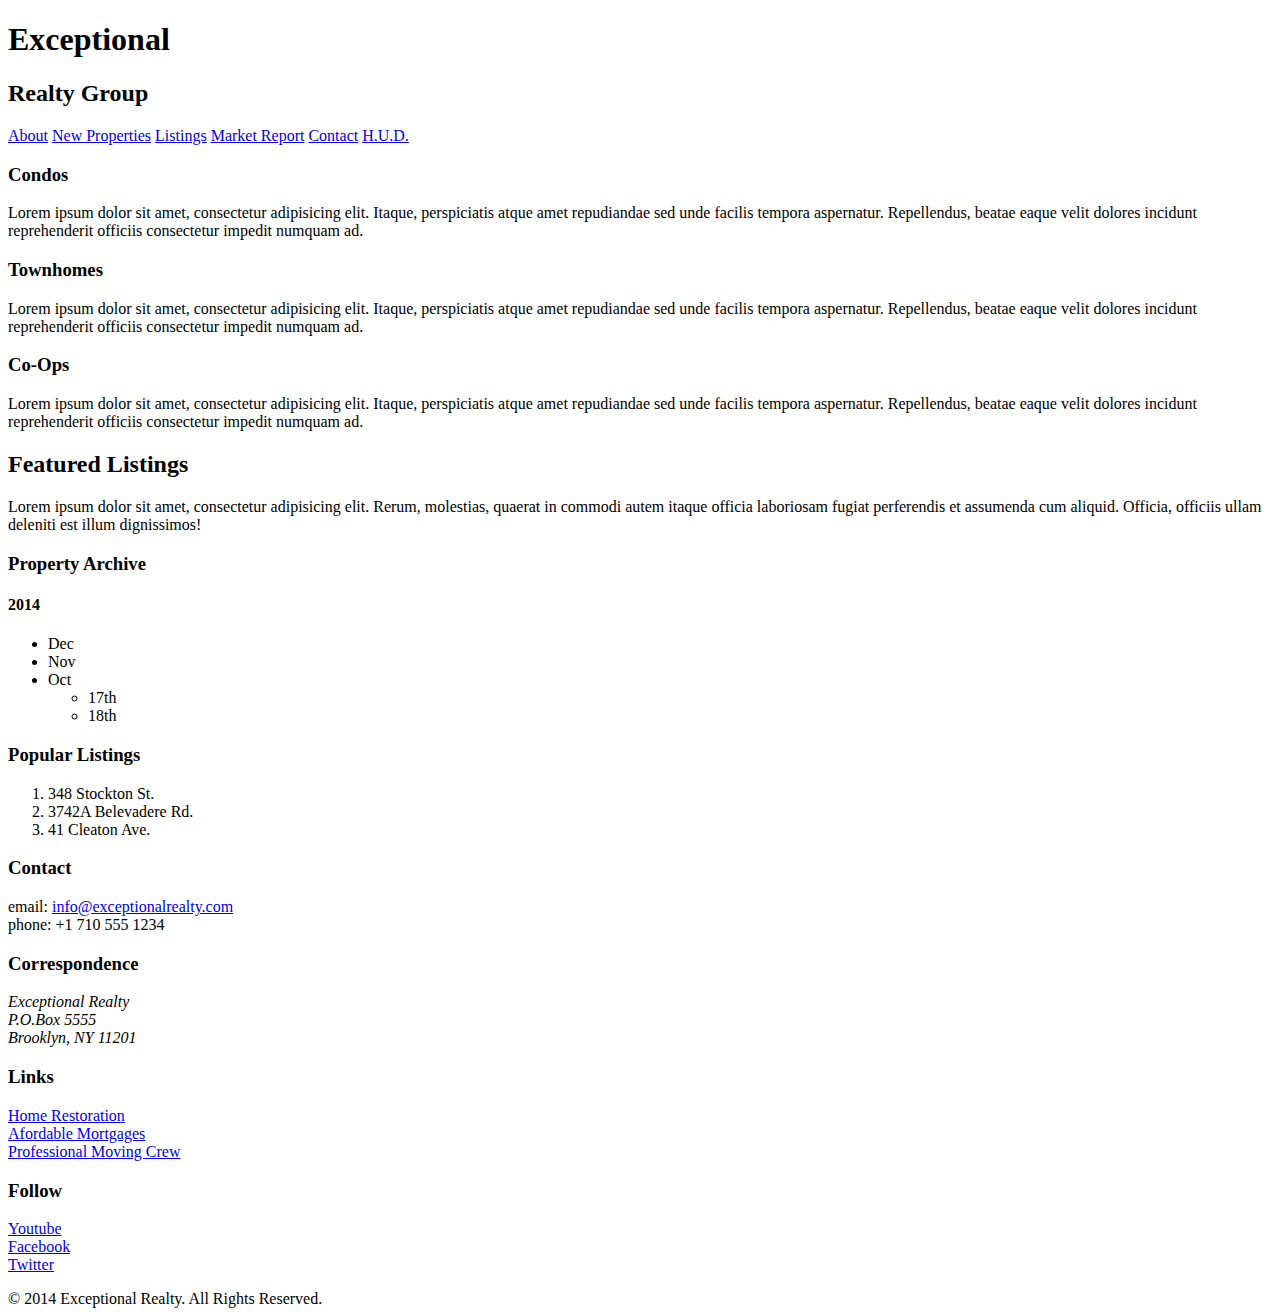
<file: real-estate-listings.html>
<!doctype html>
<html lang="en">
<head>
  <meta charset="UTF-8">
  <title>Exceptional Realty Group - Luxury Homes - Listings</title>
</head>
<body>
  <header>
    <div id="logo">
      <h1>Exceptional</h1>
      <h2>Realty Group</h2>
    </div>

    <nav>
      <a href="index.html">About</a> <a href="new-properties.html">New Properties</a> <a href="real-estate-listings.html">Listings</a> <a href="market-report.html">Market Report</a> <a href="contact.html">Contact</a> <a href="http://hud.gov" target="_blank">H.U.D.</a>
    </nav>
  </header>

  <section>
    <h3>Condos</h3>
    <p>Lorem ipsum dolor sit amet, consectetur adipisicing elit. Itaque, perspiciatis atque amet repudiandae sed unde facilis tempora aspernatur. Repellendus, beatae eaque velit dolores incidunt reprehenderit officiis consectetur impedit numquam ad.</p>
  </section>

  <section>
    <h3>Townhomes</h3>
    <p>Lorem ipsum dolor sit amet, consectetur adipisicing elit. Itaque, perspiciatis atque amet repudiandae sed unde facilis tempora aspernatur. Repellendus, beatae eaque velit dolores incidunt reprehenderit officiis consectetur impedit numquam ad.</p>
  </section>

  <section>
    <h3>Co-Ops</h3>
    <p>Lorem ipsum dolor sit amet, consectetur adipisicing elit. Itaque, perspiciatis atque amet repudiandae sed unde facilis tempora aspernatur. Repellendus, beatae eaque velit dolores incidunt reprehenderit officiis consectetur impedit numquam ad.</p>
  </section>

  <h2 class="milk-text">Featured Listings</h2>

  <section>
    <p>Lorem ipsum dolor sit amet, consectetur adipisicing elit. Rerum, molestias, quaerat in commodi autem itaque officia laboriosam fugiat perferendis et assumenda cum aliquid. Officia, officiis ullam deleniti est illum dignissimos!</p>
  </section>
  
  <section>
    <h3>Property Archive</h3>
    <h4>2014</h4>
    <!-- unordered list -->
    <ul>
      <li>Dec</li>
      <li>Nov</li>
      <li>Oct
        <ul>
          <li>17th</li>
          <li>18th</li>
        </ul>
      </li>
    </ul>
  <section>

  <section>
    <h3>Popular Listings</h3>
    <!-- ordered list -->
    <ol>
      <li>348 Stockton St.</li>
      <li>3742A Belevadere Rd.</li>
      <li>41 Cleaton Ave.</li>
    </ol>
  </section>

  <section id="details">
      <div>
        <h3>Contact</h3>
        <p>
          email: <a href="mailto:info@exceptionalrealty.com">info@exceptionalrealty.com</a><br>
          phone: +1 710 555 1234
        </p>
        <h3>Correspondence</h3>
        <address>
          Exceptional Realty<br>
          P.O.Box 5555<br>
          Brooklyn, NY 11201
        </address>
      </div>

      <div>
        <h3>Links</h3>
        <p>
          <a href="#" target="_blank">Home Restoration</a><br>
          <a href="#" target="_blank">Afordable Mortgages</a><br>
          <a href="#" target="_blank">Professional Moving Crew</a>
        </p>
      </div>
      
      <div>
        <h3>Follow</h3>
        <p>
          <a href="#" target="_blank">Youtube</a><br>
          <a href="#" target="_blank">Facebook</a><br>
          <a href="#" target="_blank">Twitter</a>
        </p>
      </div>
    </section>

    <footer>
      &copy; 2014 Exceptional Realty. All Rights Reserved.
    </footer>

</body>
</html>
</file>
